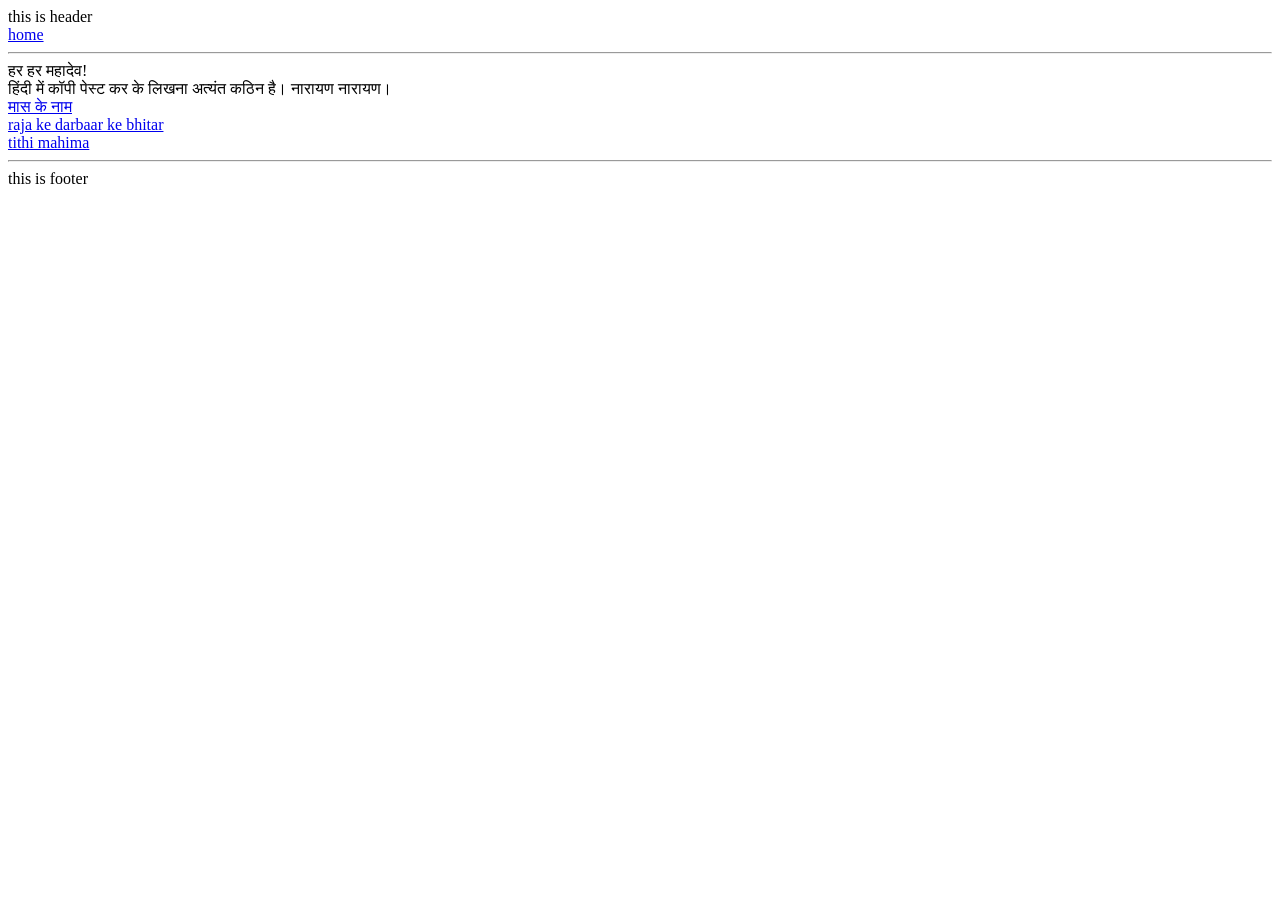
<file: index.html>
<!DOCTYPE html>
<html lang="en">
<head>
    <meta charset="UTF-8">
    <meta name="viewport" content="width=device-width, initial-scale=1.0">
    <title>Har Har Mahadev</title>
    <link rel="stylesheet" href="style.css">
</head>
<body id="forTheme">

    <header>this is header <br>
    <a href="index.html">home</a>
    </header>
    <hr>
    <main>        
        हर हर महादेव! <br>
        हिंदी में कॉपी पेस्ट कर के लिखना अत्यंत कठिन है। नारायण नारायण। <br>
        <a href="/knowYourRoots.hhm/months/months.html">मास के नाम</a> <br>
        <a href="/knowYourRoots.hhm/politics/politics.html">raja ke darbaar ke bhitar</a> <br>
        <a href="/knowYourRoots.hhm/tithi/tithiMahima.html">tithi mahima</a>
    </main>
    <hr>
    <footer>
        this is footer
    </footer>


    <script src="script.js"></script>
        
</body>
</html>
</file>
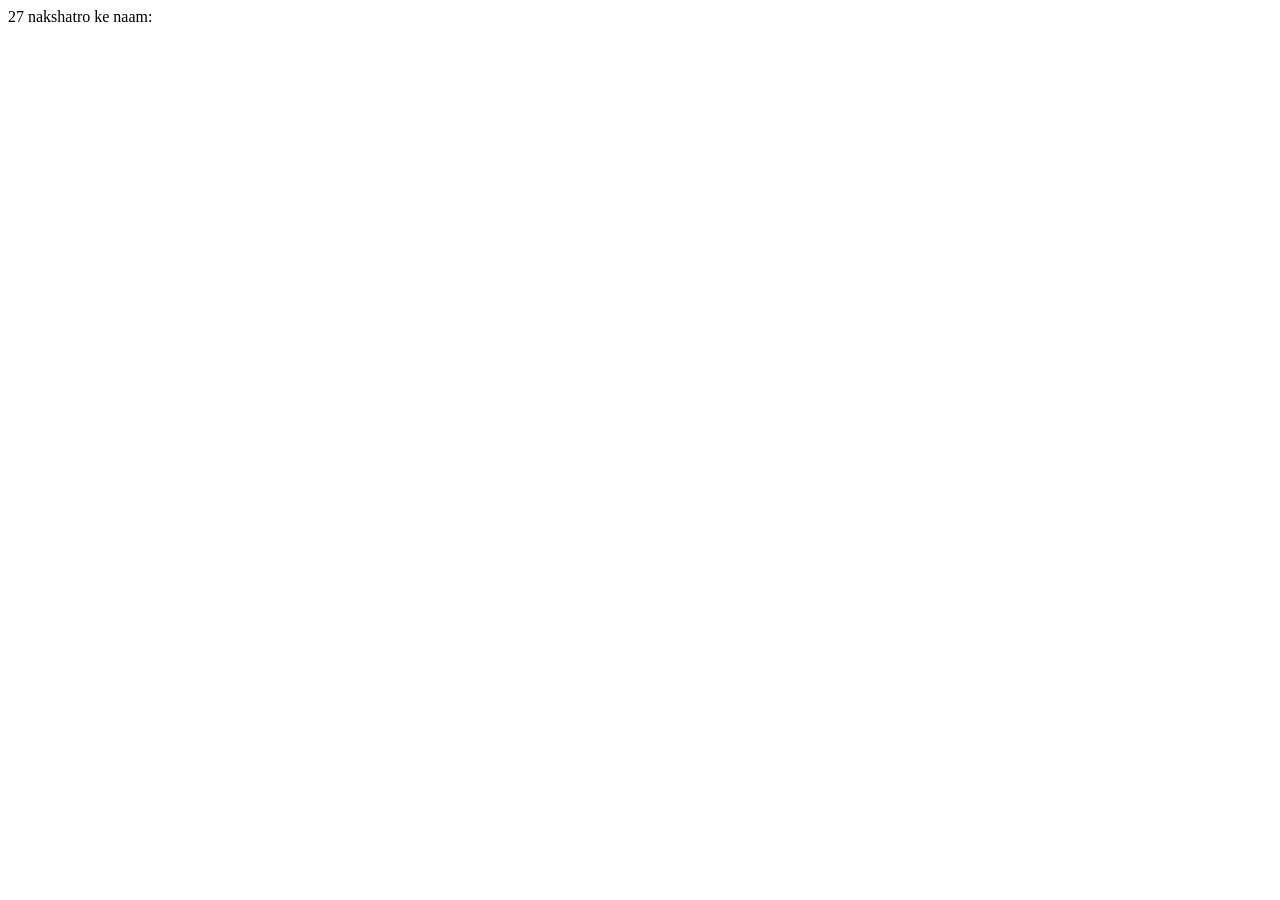
<file: jyotish/nakshatras.html>
<!DOCTYPE html>
<html lang="en">
<head>
    <meta charset="UTF-8">
    <meta name="viewport" content="width=device-width, initial-scale=1.0">
    <title>Document</title>
</head>
<body>
    27 nakshatro ke naam:
</body>
</html>
</file>
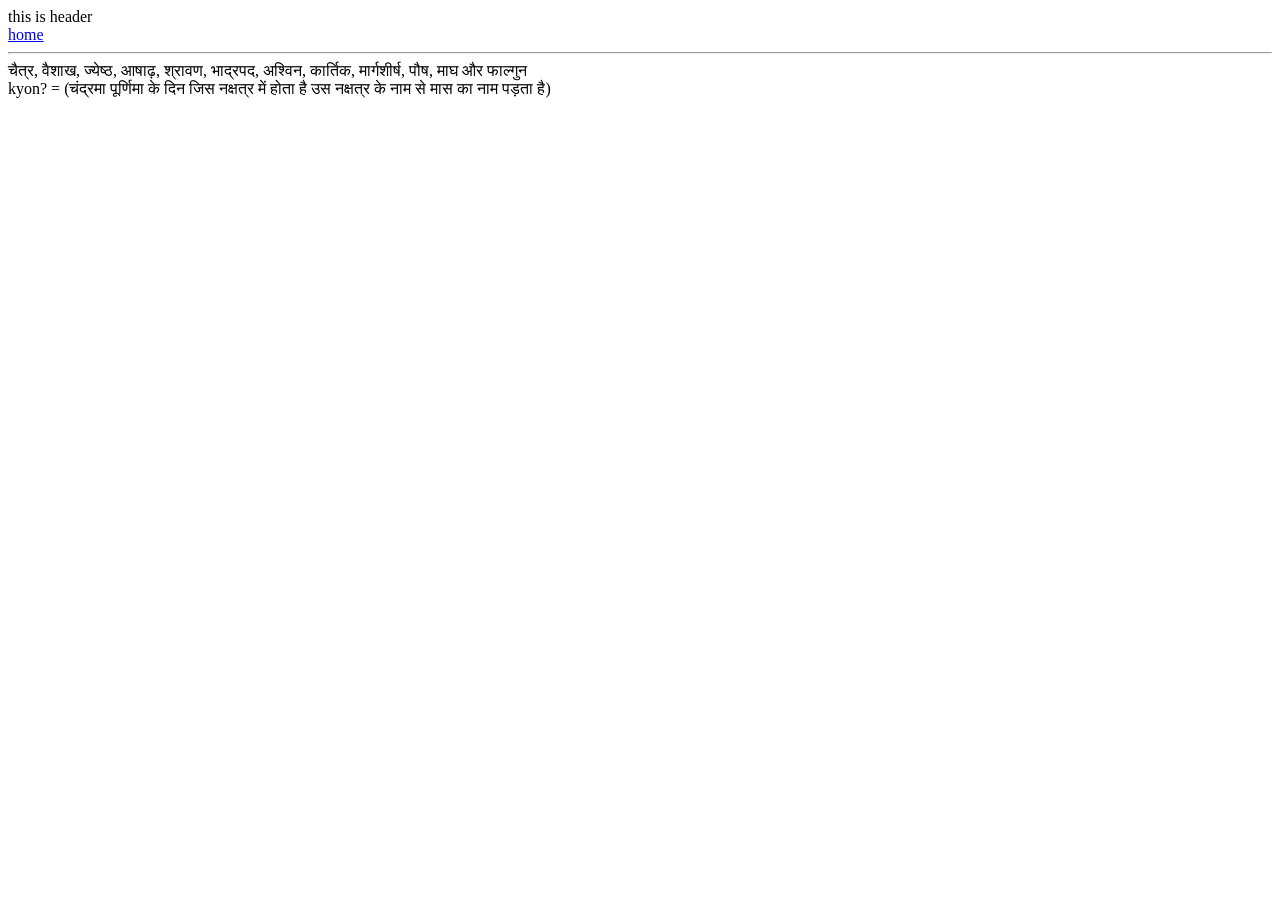
<file: months/months.html>
<!DOCTYPE html>
<html lang="en">
<head>
    <meta charset="UTF-8">
    <meta name="viewport" content="width=device-width, initial-scale=1.0">
    <title>Document</title>
</head>
<body>
    <header>this is header <br>
    <a href="/knowYourRoots.hhm/index.html">home</a>
    </header>
    <hr>
    चैत्र, वैशाख, ज्येष्ठ, आषाढ़, श्रावण, भाद्रपद, अश्विन, कार्तिक, मार्गशीर्ष, पौष, माघ और फाल्गुन <br>
    kyon? = (चंद्रमा पूर्णिमा के दिन जिस नक्षत्र में होता है उस नक्षत्र के नाम से मास का नाम पड़ता है)
</body>
</html>
</file>
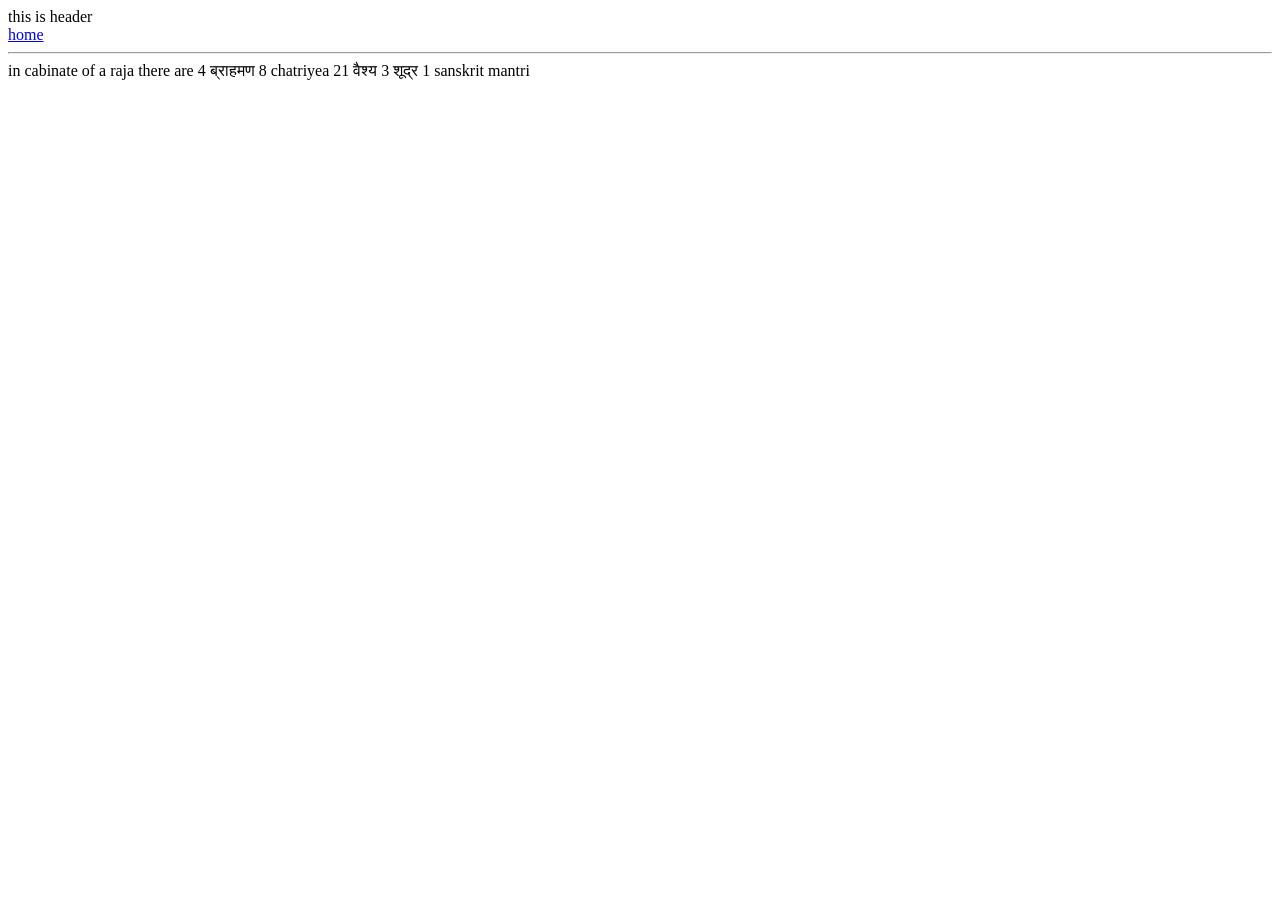
<file: politics/politics.html>
<!DOCTYPE html>
<html lang="en">
<head>
    <meta charset="UTF-8">
    <meta name="viewport" content="width=device-width, initial-scale=1.0">
    <title>Document</title>
</head>
<body>
    <header>this is header <br>
    <a href="/knowYourRoots.hhm/index.html">home</a>
    </header>
    <hr>
    in cabinate of a raja there are 4 ब्राहमण 8 chatriyea 21 वैश्य 3 शूद्र 1 sanskrit mantri
</body>
</html>
</file>
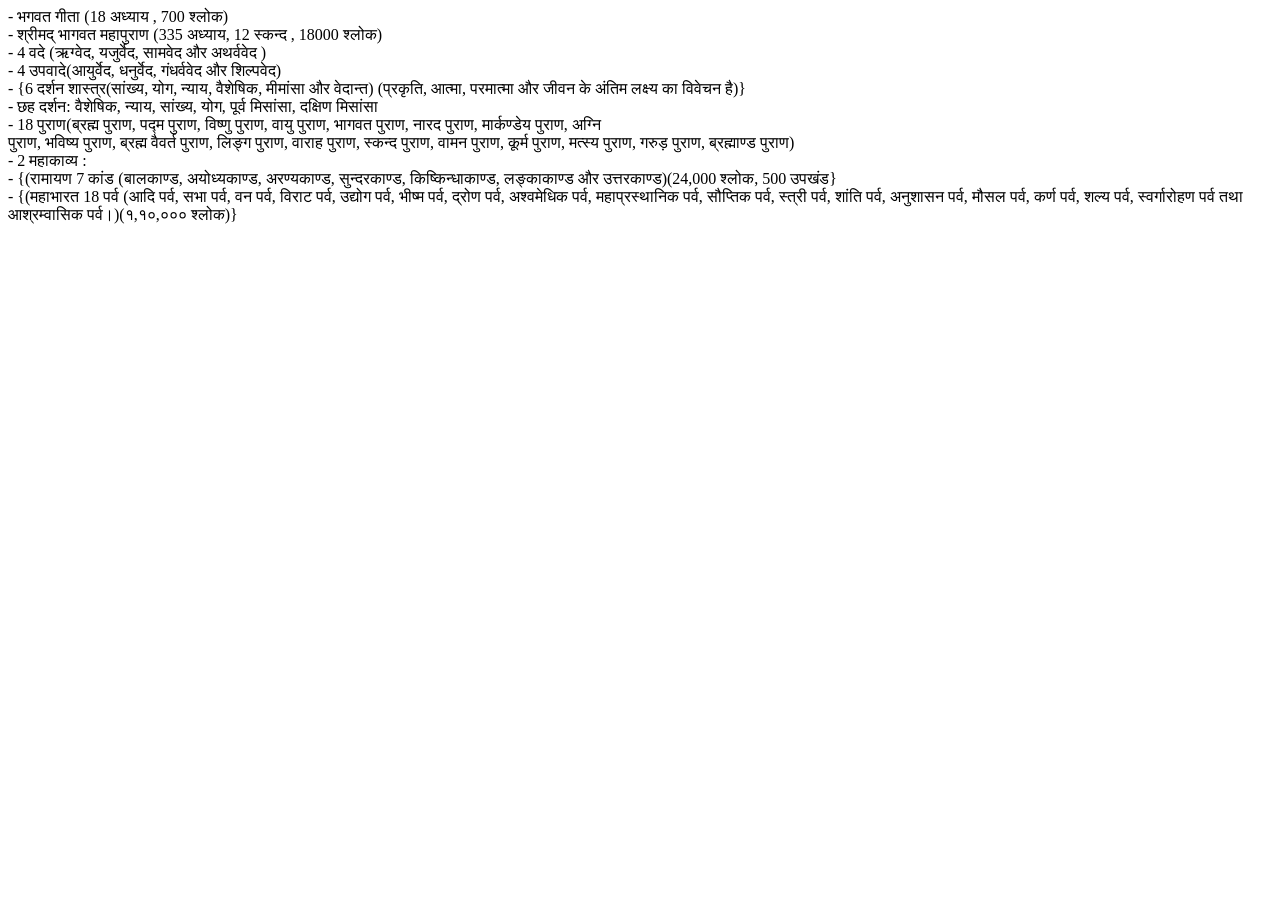
<file: scriptures/scriptures.html>
<!DOCTYPE html>
<html lang="en">

<head>
    <meta charset="UTF-8">
    <meta name="viewport" content="width=device-width, initial-scale=1.0">
    <title>Document</title>
</head>

<body>
    - भगवत गीता (18 अध्याय , 700 श्लोक) <br>
    - श्रीमद् भागवत महापुराण (335 अध्याय‍, 12 स्कन्द , 18000 श्लोक) <br>
    - 4 वदे (ऋग्वेद, यजुर्वेद, सामवेद और अथर्ववेद ) <br>
    - 4 उपवादे(आयुर्वेद, धनुर्वेद, गंधर्ववेद और शिल्पवेद) <br>
    - {6 दर्शन शास्त्र(सांख्य, योग, न्याय, वैशेषिक, मीमांसा और वेदान्त) (प्रकृति, आत्मा, परमात्मा और जीवन के अंतिम
    लक्ष्य का विवेचन है)} <br>
    - छह दर्शन: वैशेषिक, न्याय, सांख्य, योग, पूर्व मिसांसा, दक्षिण मिसांसा <br>
    - 18 पुराण(ब्रह्म पुराण, पद्म पुराण, विष्णु पुराण, वायु पुराण, भागवत पुराण, नारद पुराण, मार्कण्डेय पुराण, अग्नि <br>
    पुराण, भविष्य पुराण, ब्रह्म वैवर्त पुराण, लिङ्ग पुराण, वाराह पुराण, स्कन्द पुराण, वामन पुराण, कूर्म पुराण, मत्स्य
    पुराण, गरुड़ पुराण, ब्रह्माण्ड पुराण) <br>
    - 2 महाकाव्य : <br>
    - {(रामायण 7 कांड (बालकाण्ड, अयोध्यकाण्ड, अरण्यकाण्ड, सुन्दरकाण्ड, किष्किन्धाकाण्ड, लङ्काकाण्ड और उत्तरकाण्ड)(24,000
    श्लोक, 500 उपखंड} <br>
    - {(महाभारत 18 पर्व (आदि पर्व, सभा पर्व, वन पर्व, विराट पर्व, उद्योग पर्व, भीष्म पर्व, द्रोण पर्व, अश्वमेधिक पर्व,
    महाप्रस्थानिक पर्व, सौप्तिक पर्व, स्त्री पर्व, शांति पर्व, अनुशासन पर्व, मौसल पर्व, कर्ण पर्व, शल्य पर्व,
    स्वर्गारोहण पर्व तथा आश्रम्वासिक पर्व।)(१,१०,००० श्लोक)}

</body>

</html>
</file>
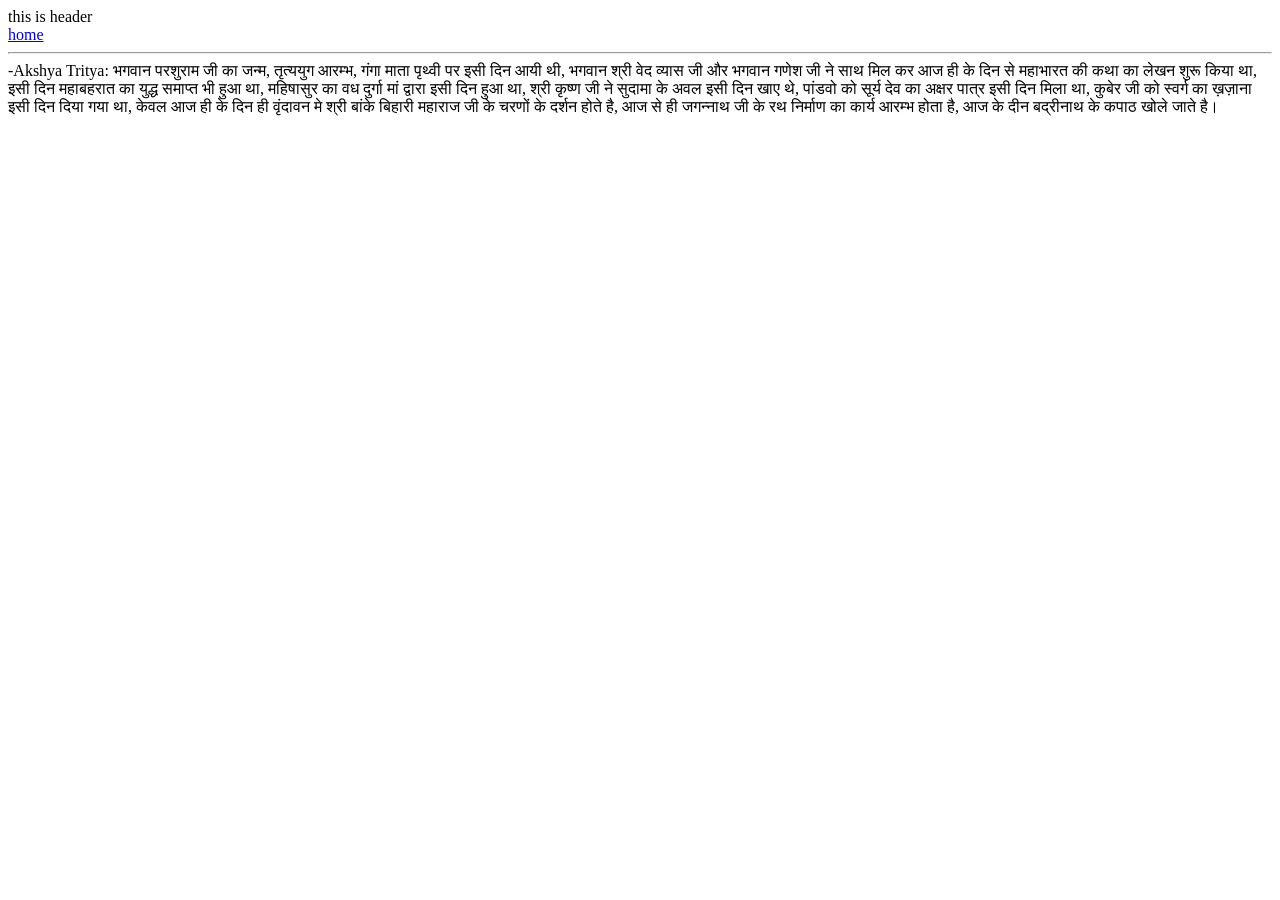
<file: tithi/akshayTritya.html>
<!DOCTYPE html>
<html lang="en">

<head>
    <meta charset="UTF-8">
    <meta name="viewport" content="width=device-width, initial-scale=1.0">
    <title>Document</title>
</head>

<body>
    <header>this is header <br>
    <a href="/knowYourRoots.hhm/index.html">home</a>
    </header>
    <hr>
    -Akshya Tritya: भगवान परशुराम जी का जन्म, तृत्ययुग आरम्भ, गंगा माता पृथ्वी पर इसी दिन आयी थी, भगवान श्री वेद व्यास
    जी और भगवान गणेश जी ने साथ मिल कर आज ही के दिन से महाभारत की कथा का लेखन शुरू किया था, इसी दिन महाबहरात का युद्ध
    समाप्त भी हुआ था, महिषासुर का वध दुर्गा मां द्वारा इसी दिन हुआ था, श्री कृष्ण जी ने सुदामा के अवल इसी दिन खाए थे,
    पांडवो को सूर्य देव का अक्षर पात्र इसी दिन मिला था, कुबेर जी को स्वर्ग का ख़ज़ाना इसी दिन दिया गया था, केवल आज ही के
    दिन ही वृंदावन मे श्री बांके बिहारी महाराज जी के चरणों के दर्शन होते है, आज से ही जगन्नाथ जी के रथ निर्माण का कार्य
    आरम्भ होता है, आज के दीन बद्रीनाथ के कपाठ खोले जाते है।
</body>

</html>
</file>
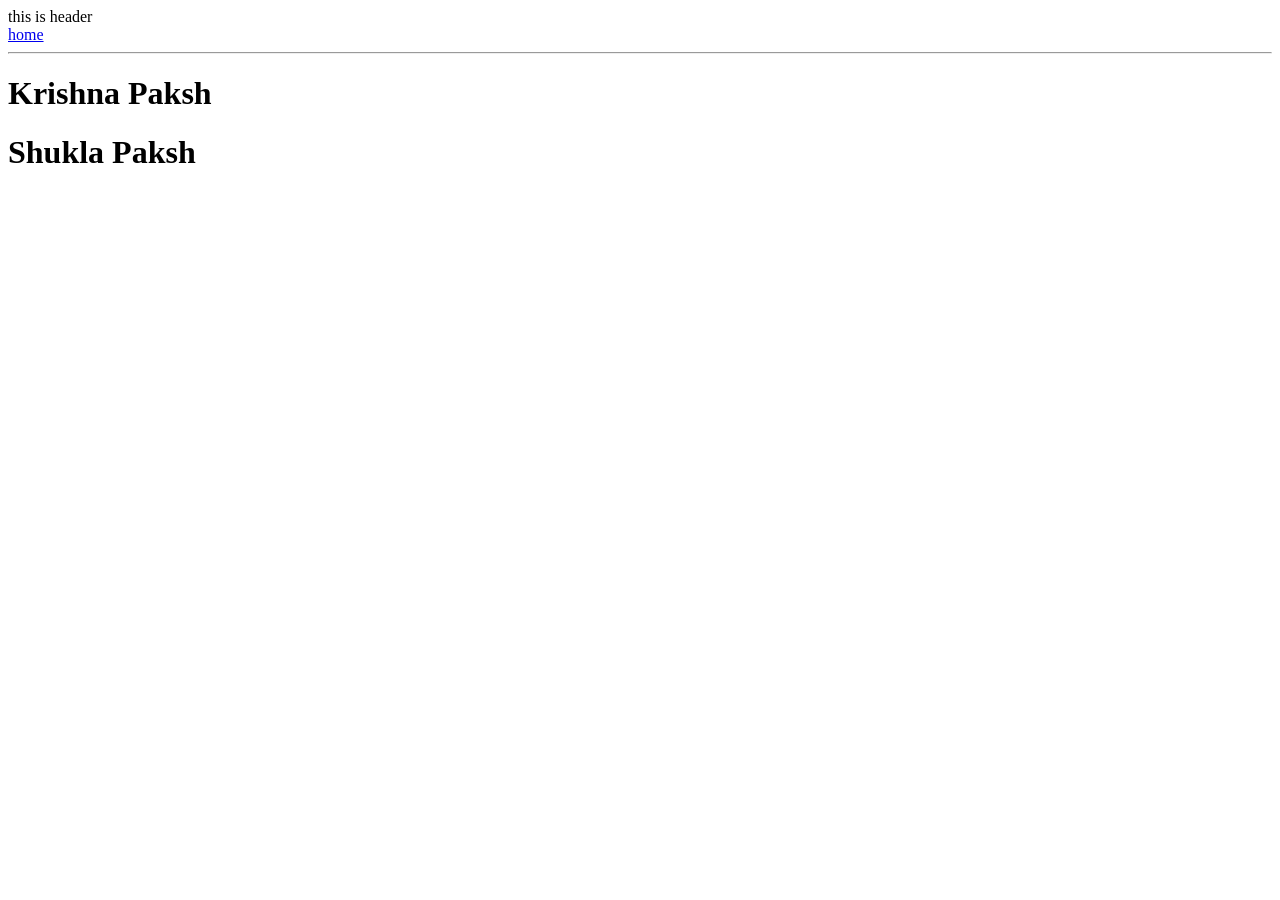
<file: tithi/paksh.html>
<!DOCTYPE html>
<html lang="en">
<head>
    <meta charset="UTF-8">
    <meta name="viewport" content="width=device-width, initial-scale=1.0">
    <title>Document</title>
</head>
<body>
    <header>this is header <br>
    <a href="/knowYourRoots.hhm/index.html">home</a>
    </header>
    <hr>
    <h1>Krishna Paksh</h1>
    <h1>Shukla Paksh</h1>
</body>
</html>
</file>
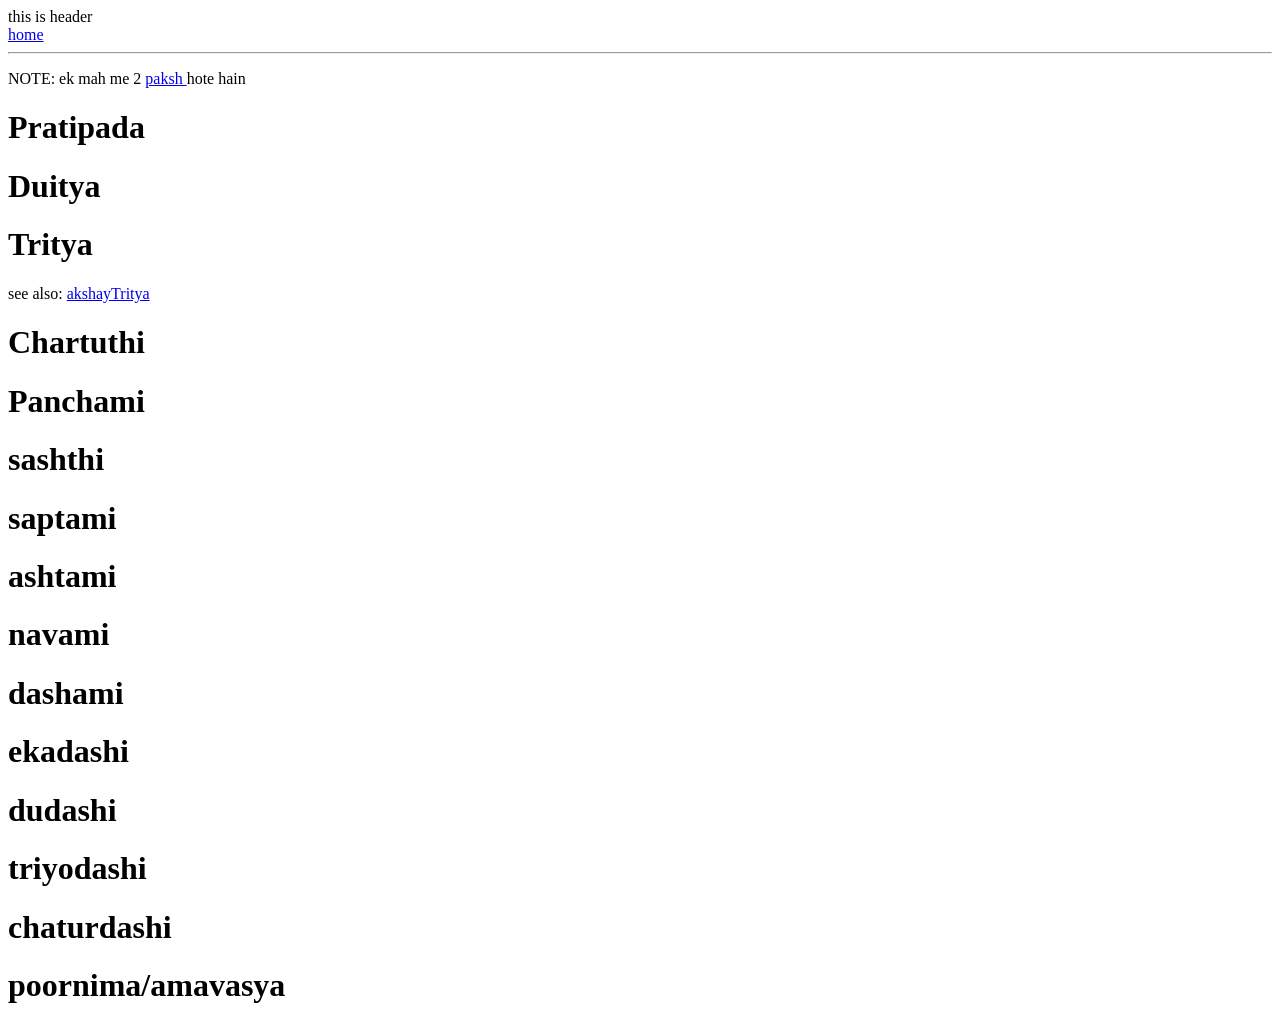
<file: tithi/tithiMahima.html>
<!DOCTYPE html>
<html lang="en">

<head>
    <meta charset="UTF-8">
    <meta name="viewport" content="width=device-width, initial-scale=1.0">
    <title>Document</title>
</head>

<body>
    <header>this is header <br>
    <a href="/knowYourRoots.hhm/index.html">home</a>
    </header>
    <hr>
    <p>NOTE: ek mah me 2 <a href="paksh.html">paksh </a>hote hain</p>
    <h1>Pratipada</h1>
    <h1>Duitya</h1>
    <h1>Tritya</h1>
    <p>see also: <a href="akshayTritya.html">akshayTritya</a></p>
    <h1>Chartuthi</h1>
    <h1>Panchami</h1>
    <h1>sashthi</h1>
    <h1>saptami</h1>
    <h1>ashtami</h1>
    <h1>navami</h1>
    <h1>dashami</h1>
    <h1>ekadashi</h1>
    <h1>dudashi</h1>
    <h1>triyodashi</h1>
    <h1>chaturdashi</h1>
    <h1>poornima/amavasya</h1>
    
</body>

</html>
</file>
<file: style.css>
/* ntg */
</file>
